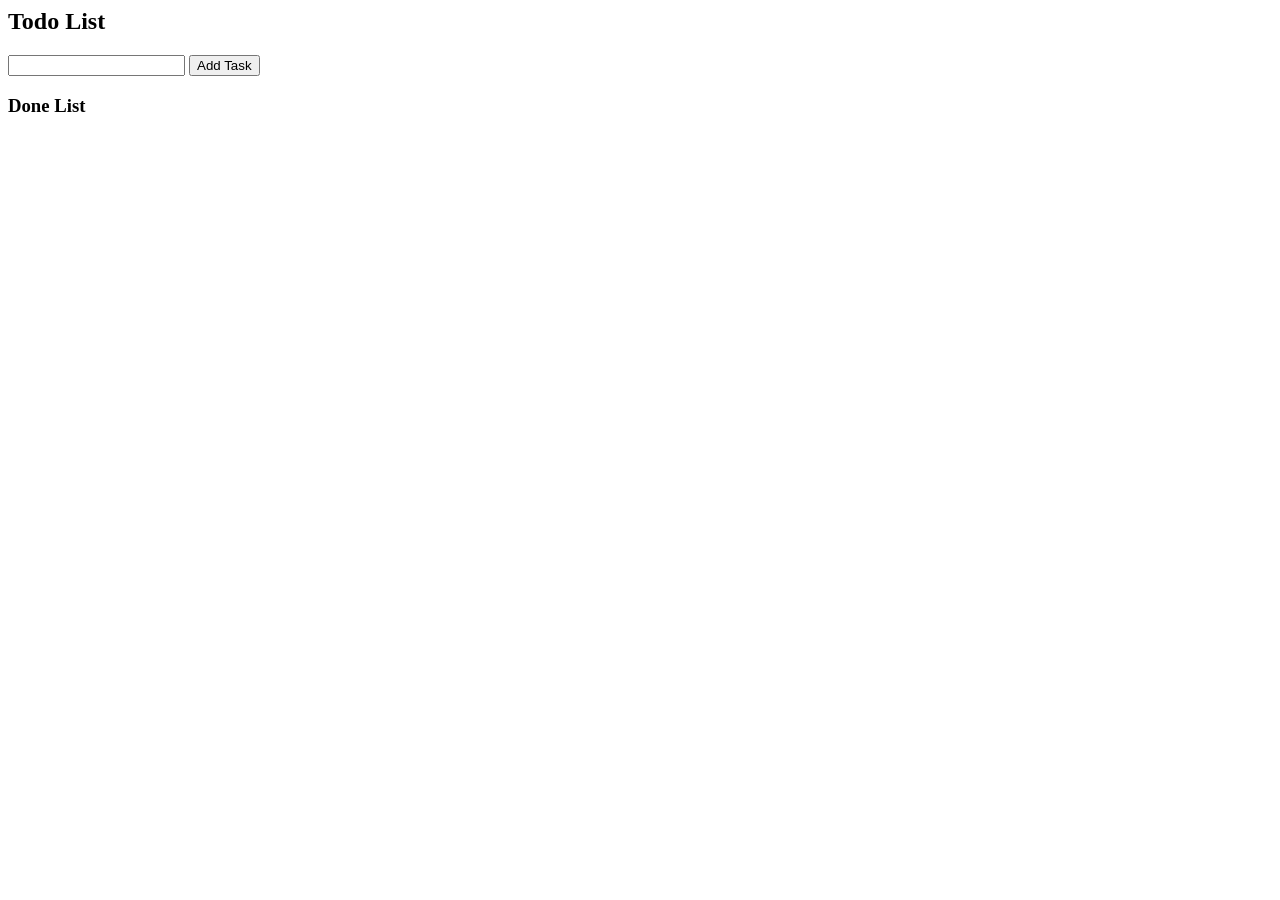
<file: Javascript/todo.html>
<html>
    <head>
    
    </head>
    <body>
        <h2>Todo List</h2>
        <ul id="todoList">
        </ul>
        <input id="addTask" type="text">
        <button id="submit">Add Task</button>
        <h3>Done List</h3>
        <ul id="doneList">
        </ul>
    </body>
    <script>
        let btn = document.getElementById("submit");
        let addTask = document.getElementById("addTask");
        let todoList = document.getElementById("todoList");
        let doneList = document.getElementById("doneList");
        let list = new Array();
        
        submit.addEventListener("click", (event)=>{
            if(addTask.value != ''){
            list.push(addTask.value);
            todoList.innerHTML += '<li id="'+(list.length-1)+'"><button onClick="complete('+(list.length-1)+')">'+addTask.value+'</button></li>';
            addTask.value = '';
            }
        });

        function complete(id) {
        doneList.innerHTML +='<li>'+list[id]+'</li>';
        document.getElementById(id).style.display = "none";
        }
    </script>
</html>
</file>
